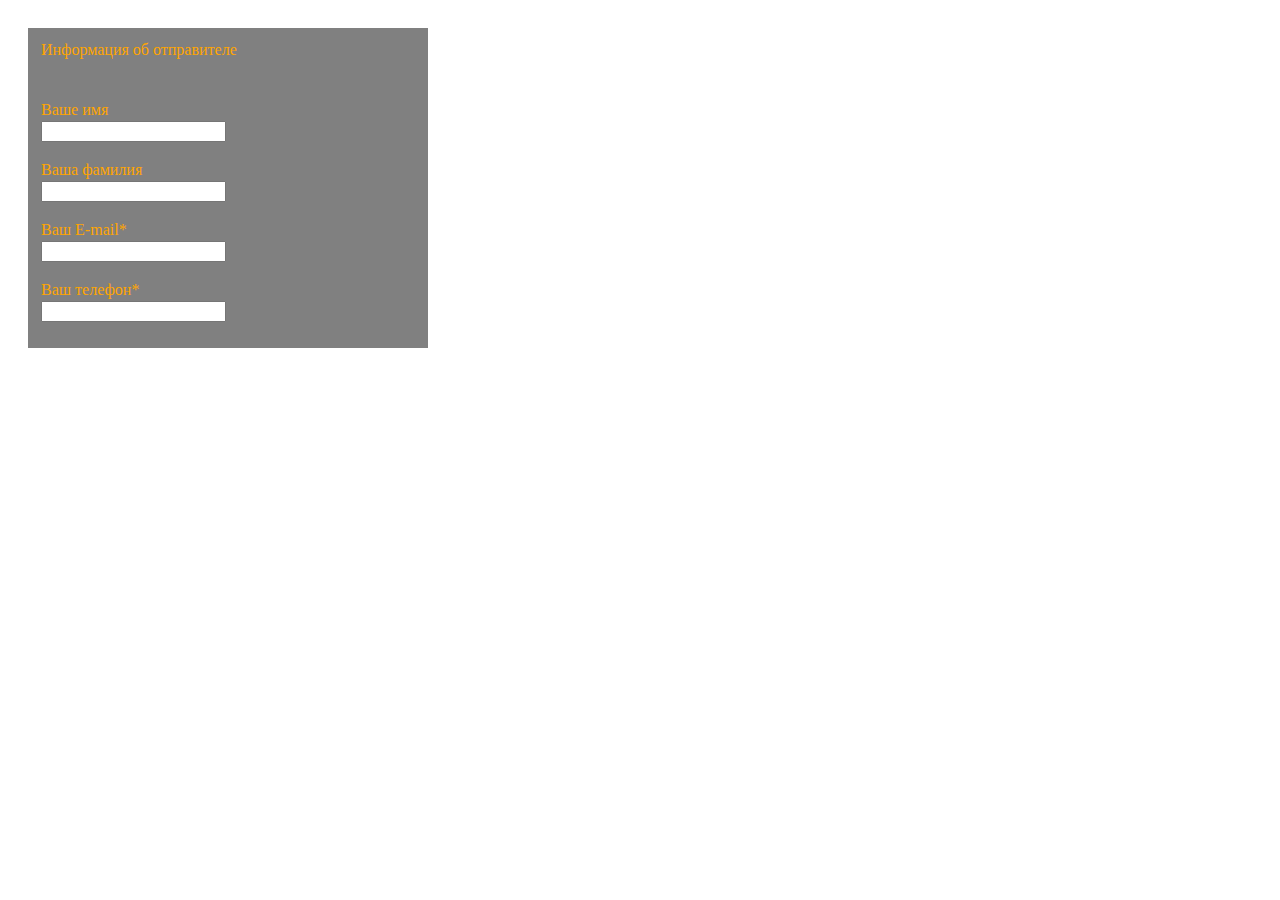
<file: html4/index.html>
<!DOCTYPE html>
<html>
 <head>
    <meta name="utf-8">
   <title>Everything</title>
     <link rel="stylesheet" href="style.css">
 </head>
 <body>
       <div class = "container"></div>
       <p>Информация об отправителе</p>
       <div class = "container1"></div>
       <p1>Ваше имя</p1>
       <label1 for = "username"><input type="text" id = "username"></label1>
       <div class = "container2"></div>
       <p2>Ваша фамилия</p2>
       <label2 for = "username1"><input type="text" id = "username"></label2>
       <div class = "container3"></div>
       <p3>Ваш E-mail*</p3>
       <label3 for = "username"><input type="text" id = "username"></label3>
       <div class = "container4"></div>
       <p4>Ваш телефон*</p4>
       <label4 for = "username"><input type="text" id = "username"></label4>
</body>
</html>
</file>
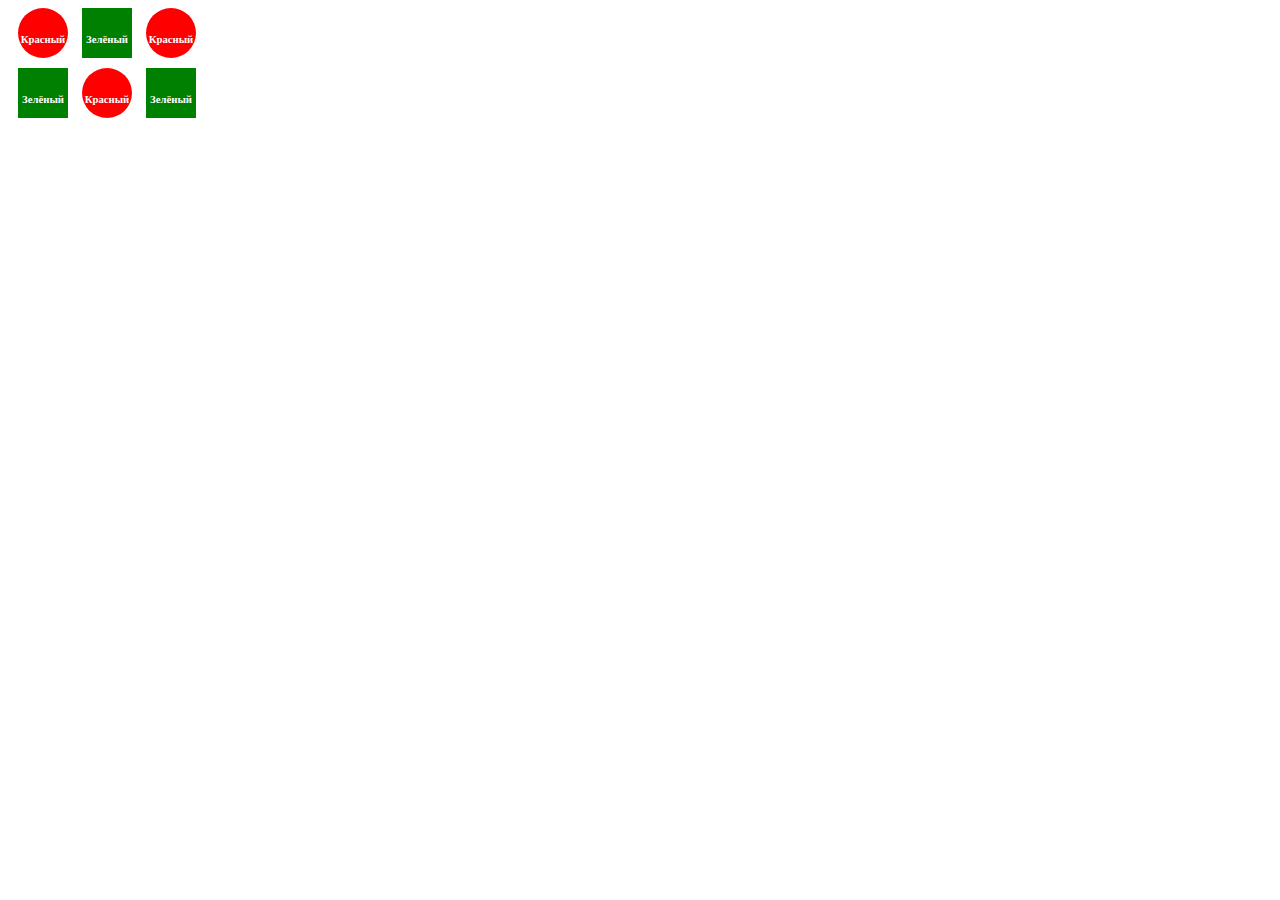
<file: html5/index.html>
<!DOCTYPE html>
<html>
 <head>
    <meta name="utf-8" content="width=device-width">
   <title>Everything</title>
     <link rel="stylesheet" href="style.css">
 </head>
 <body>
     <div class="container">
     <div class="container1">
     <div class="circle">
     <h6>Красный</h6></div>
     <div class="square">
     <h6>Зелёный</h6></div>
     <div class="circle">
     <h6>Красный</h6></div>
     </div>
     <div class="container2">
     <div class="square">
     <h6>Зелёный</h6></div>
     <div class="circle">
     <h6>Красный</h6></div>
     <div class="square">
     <h6>Зелёный</h6></div>
    </div>
    </div>
     <script src="script.js"></script>
</body>
</html>
</file>
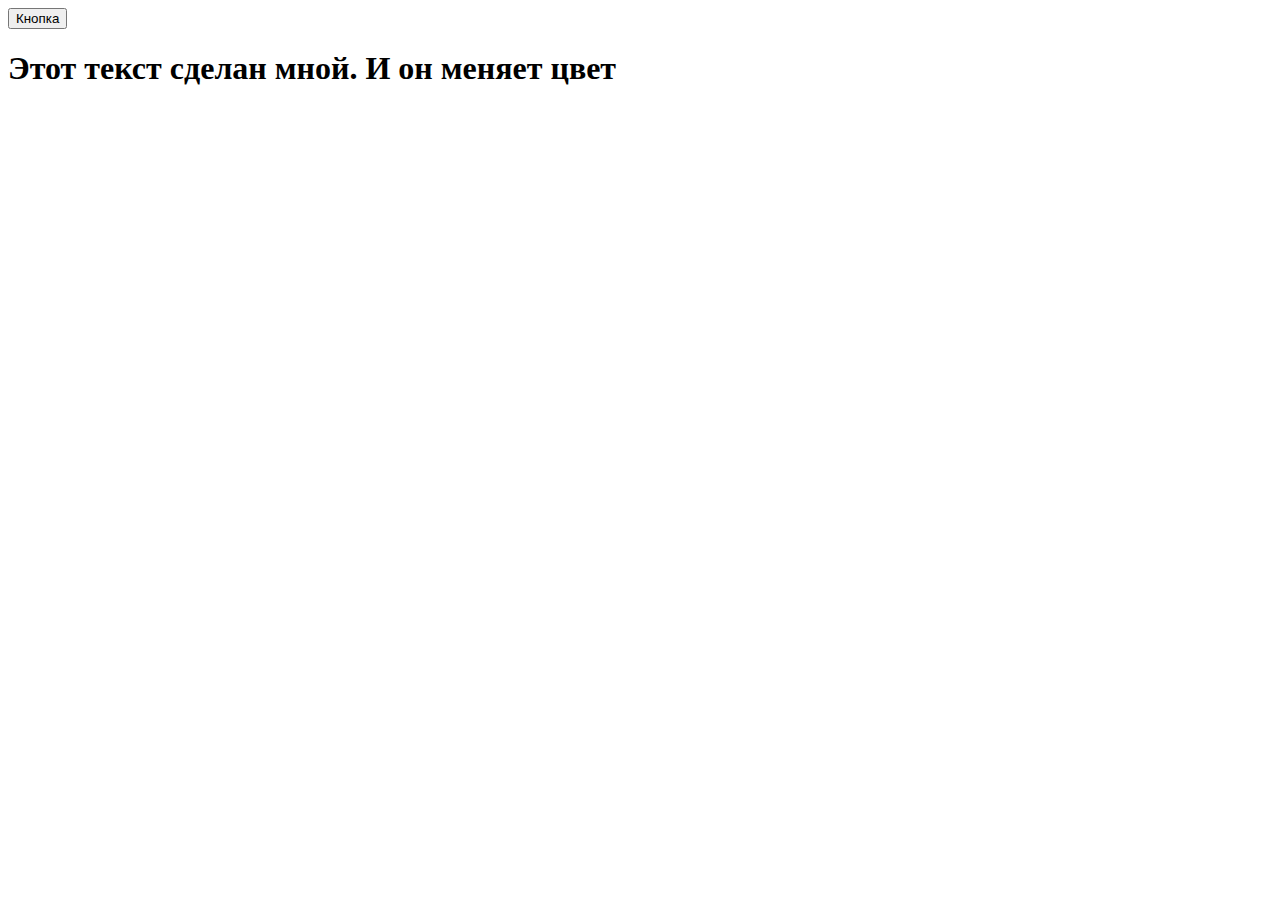
<file: html2/index2.html>
<!DOCTYPE html>
<html>
 <head>
   <meta charset="utf-8">
   <title>LoL</title>
      </head>
 <body>
   <button onclick = "changecolor()">Кнопка</button>
         <h1>Этот текст сделан мной. И он меняет цвет</h1>
 <script src="script.js"></script>
 </body>
</html>
</file>
<file: html4/style.css>
body {
    padding: 20px;
}

.container {
 max-width: 400px;
 margin: 0px;
 height: 320px;
 background-color: grey;
  

 }
 p {
 position: absolute;
 padding: 11px;
 top: 0px;
 left: 0;
 color: orange;
 margin: 30px;
 }
 p1 {
 position: absolute;
 padding: 11px;
 top: 60px;
 left: 0;
 color: orange;
 margin: 30px;
    }

 p2 {
 position: absolute;
 padding: 11px;
 top: 120px;
 left: 0;
 color: orange;
 margin: 30px;
    }
 p3 {
 position: absolute;
 padding: 11px;
 top: 180px;
 left: 0;
 color: orange;
 margin: 30px;
    }
 p4 {
 position: absolute;
 padding: 11px;
 top: 240px;
 left: 0;
 color: orange;
 margin: 30px;
    }
label1 {
     position: absolute;
     padding: 10px;
     top: 100px;
     left: 20px;
     margin: 11px;
     
 } 
 label2 {
    position: absolute;
    padding: 10px;
    top: 160px;
    left: 20px;
    margin: 11px;
    
}
label3 {
    position: absolute;
    padding: 10px;
    top: 220px;
    left: 20px;
    margin: 11px;
    
}
label4 {
    position: absolute;
    padding: 10px;
    top: 280px;
    left: 20px;
    margin: 11px;
    
}
</file>
<file: html5/style.css>
.container 
  
.container1 {
 margin-bottom: 10px;
}
.square{
    display: inline-block;
    text-align:center;
    color: white;
    margin-left: 10px;
     width: 50px;
    height: 50px;
    background: green; 

}
.circle {
    display: inline-block;
    text-align: center;
    color: white;
    margin-left: 10px;
width: 50px; 
height: 50px;
background: red;
    border-radius: 50px;
}
</file>
